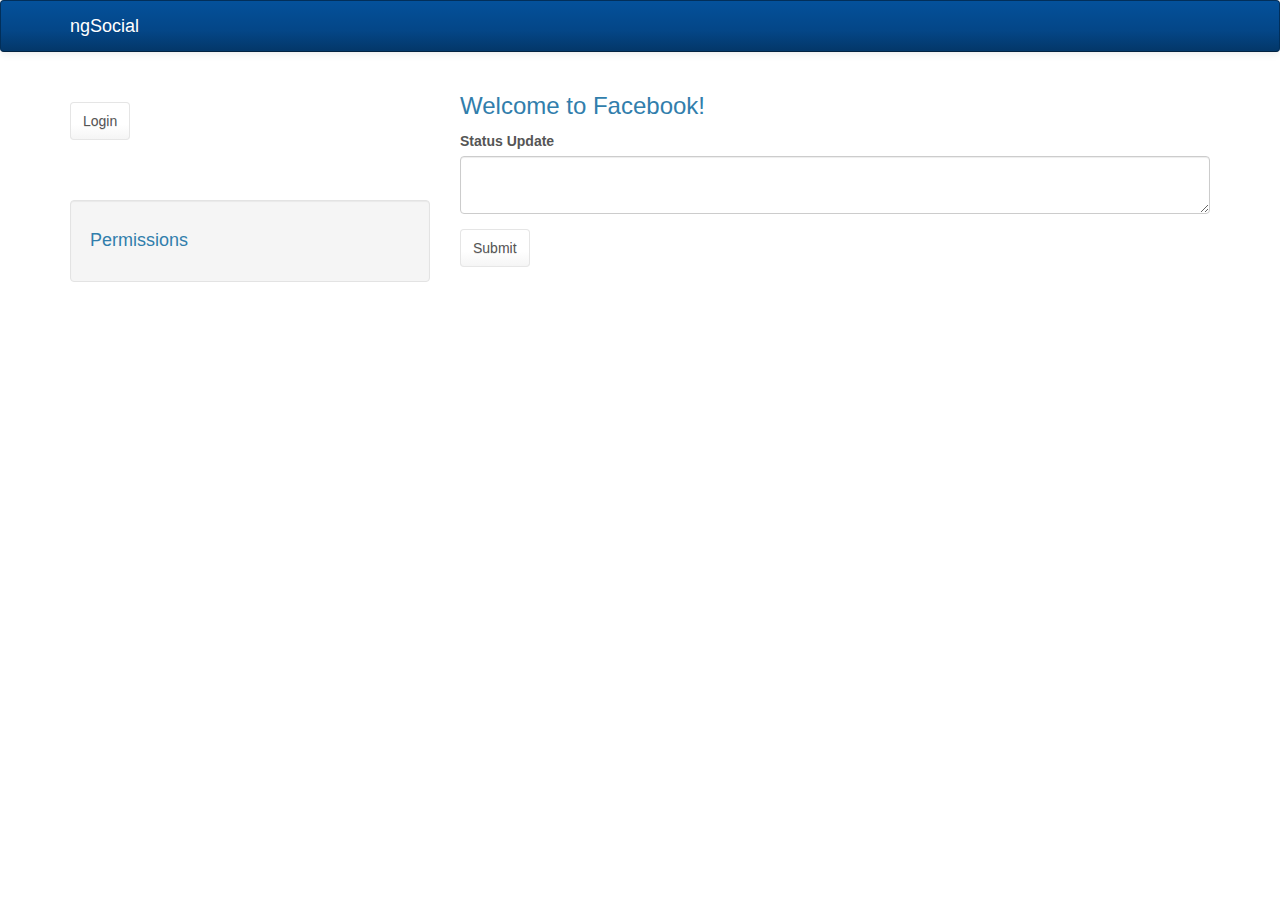
<file: app/index.html>
<!DOCTYPE html>
<!--[if lt IE 7]>      <html lang="en" ng-app="ngSocial" class="no-js lt-ie9 lt-ie8 lt-ie7"> <![endif]-->
<!--[if IE 7]>         <html lang="en" ng-app="ngSocial" class="no-js lt-ie9 lt-ie8"> <![endif]-->
<!--[if IE 8]>         <html lang="en" ng-app="ngSocial" class="no-js lt-ie9"> <![endif]-->
<!--[if gt IE 8]><!--> <html lang="en" ng-app="ngSocial" class="no-js"> <!--<![endif]-->
<head>
  <meta charset="utf-8">
  <meta http-equiv="X-UA-Compatible" content="IE=edge">
  <title>ngSocial App</title>
  <meta name="description" content="">
  <meta name="viewport" content="width=device-width, initial-scale=1">
  <link rel="stylesheet" href="bower_components/bootstrap/dist/css/bootstrap.min.css">
  <link rel="stylesheet" href="app.css">
</head>
<body>
  <nav class="navbar navbar-inverse">
    <div class="container">
      <div class="navbar-header">
        <button type="button" class="navbar-toggle collapsed" data-toggle="collapse" data-target="#navbar" aria-expanded="false" aria-controls="navbar">
          <span class="sr-only">Toggle navigation</span>
          <span class="icon-bar"></span>
          <span class="icon-bar"></span>
          <span class="icon-bar"></span>
        </button>
        <a class="navbar-brand" href="#">ngSocial</a>
      </div>
    </div>
  </nav>

  <!--[if lt IE 7]>
      <p class="browsehappy">You are using an <strong>outdated</strong> browser. Please <a href="http://browsehappy.com/">upgrade your browser</a> to improve your experience.</p>
  <![endif]-->

  <div class="container">
    <div ng-view></div>
  </div>

  <!-- In production use:
  <script src="//ajax.googleapis.com/ajax/libs/angularjs/x.x.x/angular.min.js"></script>
  -->
  <script src="bower_components/angular/angular.js"></script>
  <script src="bower_components/angular-route/angular-route.js"></script>
  <script src="bower_components/ng-facebook/ngFacebook.js"></script>
  <script src="app.js"></script>
  <script src="view1/view1.js"></script>
  <script src="view2/view2.js"></script>
  <script src="facebook/facebook.js"></script>
</body>
</html>
</file>
<file: app/app.css>
/* app css stylesheet */

.menu {
  list-style: none;
  border-bottom: 0.1em solid black;
  margin-bottom: 2em;
  padding: 0 0 0.5em;
}

.menu:before {
  content: "[";
}

.menu:after {
  content: "]";
}

.menu > li {
  display: inline;
}

.menu > li:before {
  content: "|";
  padding-right: 0.3em;
}

.menu > li:nth-child(1):before {
  content: "";
  padding: 0;
}

.stbody {
  min-height: 70px;
}

.stbody {
  min-height: 70px;
  margin-bottom: 10px;
  border-bottom: dashed 1px #cc0000;
}

.stimg {
  float: left;
  height: 50px;
  width: 50px;
  border: solid 1px #dedede;
  padding: 5px;
}

.sttext {
  margin-left: 70px;
  min-height: 50px;
  word-wrap: break-word;
  overflow: hidden;
  padding: 5px;
  display: block;
  font-family: 'Georgia', Times New Roman, Times, serif;
}

.sttime {
  font-size: 11px;
  color: #999;
  font-family: Arial, Helvetica, sans-serif;
  margin-top: 5px;
}
</file>
